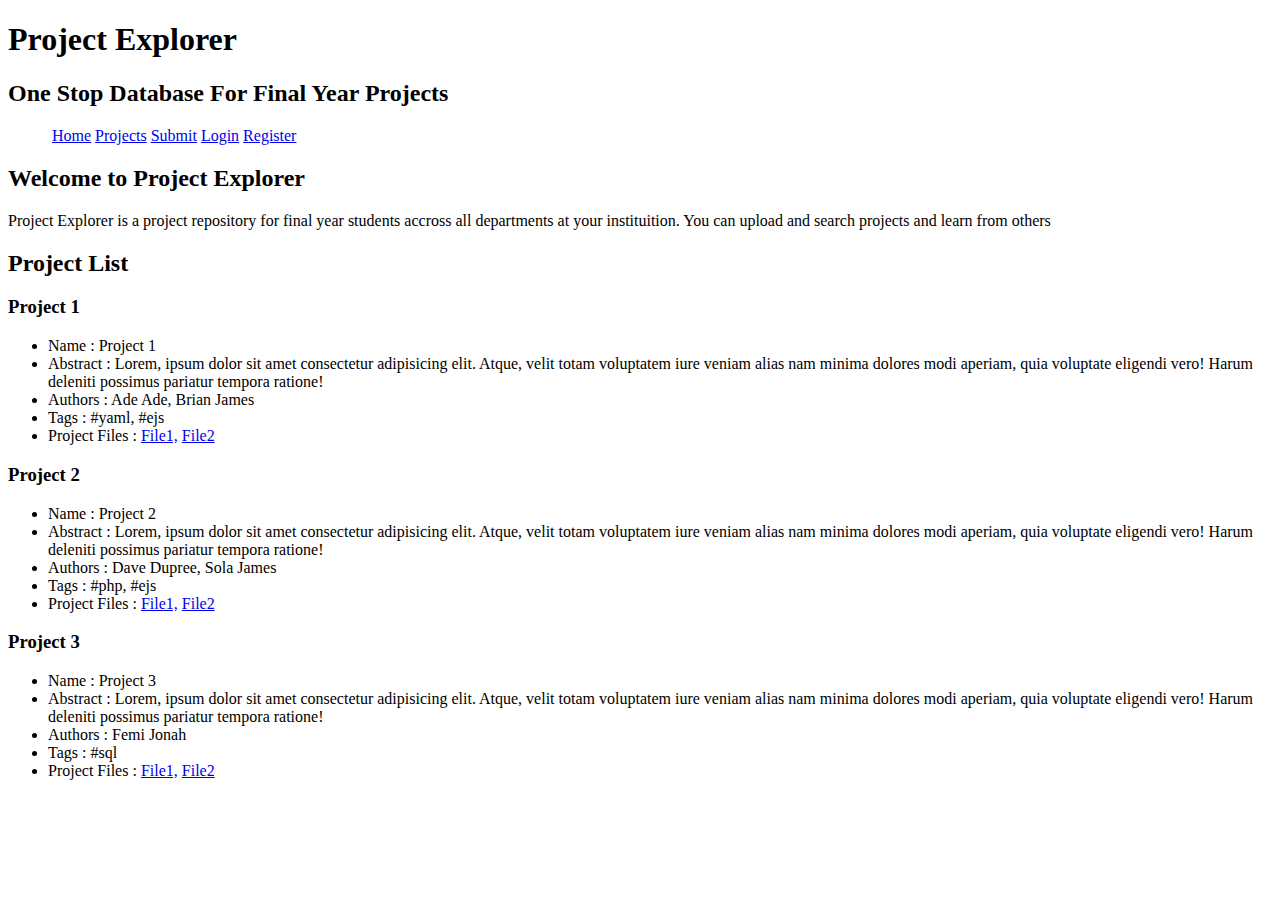
<file: app/public/project-explorer/index.html>
<!DOCTYPE html>
<html lang="en">
<head>
    <meta charset="UTF-8">
    <meta name="viewport" content="width=device-width, initial-scale=1.0">
    <title>Homepage</title>
</head>
<body>
    <h1>Project Explorer</h1>
    <h2>One Stop Database For Final Year Projects</h2>

    <nav>
        &nbsp;&nbsp;&nbsp;&nbsp;&nbsp;&nbsp;&nbsp;&nbsp;&nbsp;&nbsp;
        <a href="index.html">Home</a>
        <a href="search.html">Projects</a>
        <a href="createProject.html">Submit</a>
        <a href="login.html">Login</a>
        <a href="register.html">Register</a>
    </nav>

    <h2>Welcome to Project Explorer</h2>
        <p>Project Explorer is a project repository for final year students accross all departments at your instituition. You can upload and search projects and learn from others</p>
    <h2>Project List</h2>
    <h3>Project 1</h3>
        <ul>
            <li>Name : Project 1</li>
            <li>Abstract : Lorem, ipsum dolor sit amet consectetur adipisicing elit. Atque, velit totam voluptatem iure veniam alias nam minima dolores modi aperiam, quia voluptate eligendi vero! Harum deleniti possimus pariatur tempora ratione!</li>
            <li>Authors : Ade Ade, Brian James</li>
            <li>Tags : #yaml, #ejs</li>
            <li>Project Files : <a href="#">File1,</a> <a href="#">File2</a> </li>
        </ul>

        <h3>Project 2</h3>
        <ul>
            <li>Name : Project 2</li>
            <li>Abstract : Lorem, ipsum dolor sit amet consectetur adipisicing elit. Atque, velit totam voluptatem iure veniam alias nam minima dolores modi aperiam, quia voluptate eligendi vero! Harum deleniti possimus pariatur tempora ratione!</li>
            <li>Authors : Dave Dupree, Sola James</li>
            <li>Tags : #php, #ejs</li>
            <li>Project Files : <a href="#">File1,</a> <a href="#">File2</a> </li>
        </ul>

        <h3>Project 3</h3>
        <ul>
            <li>Name : Project 3</li>
            <li>Abstract : Lorem, ipsum dolor sit amet consectetur adipisicing elit. Atque, velit totam voluptatem iure veniam alias nam minima dolores modi aperiam, quia voluptate eligendi vero! Harum deleniti possimus pariatur tempora ratione!</li>
            <li>Authors : Femi Jonah</li>
            <li>Tags : #sql</li>
            <li>Project Files : <a href="#">File1,</a> <a href="#">File2</a> </li>
        </ul>
</body>
</html>
</file>
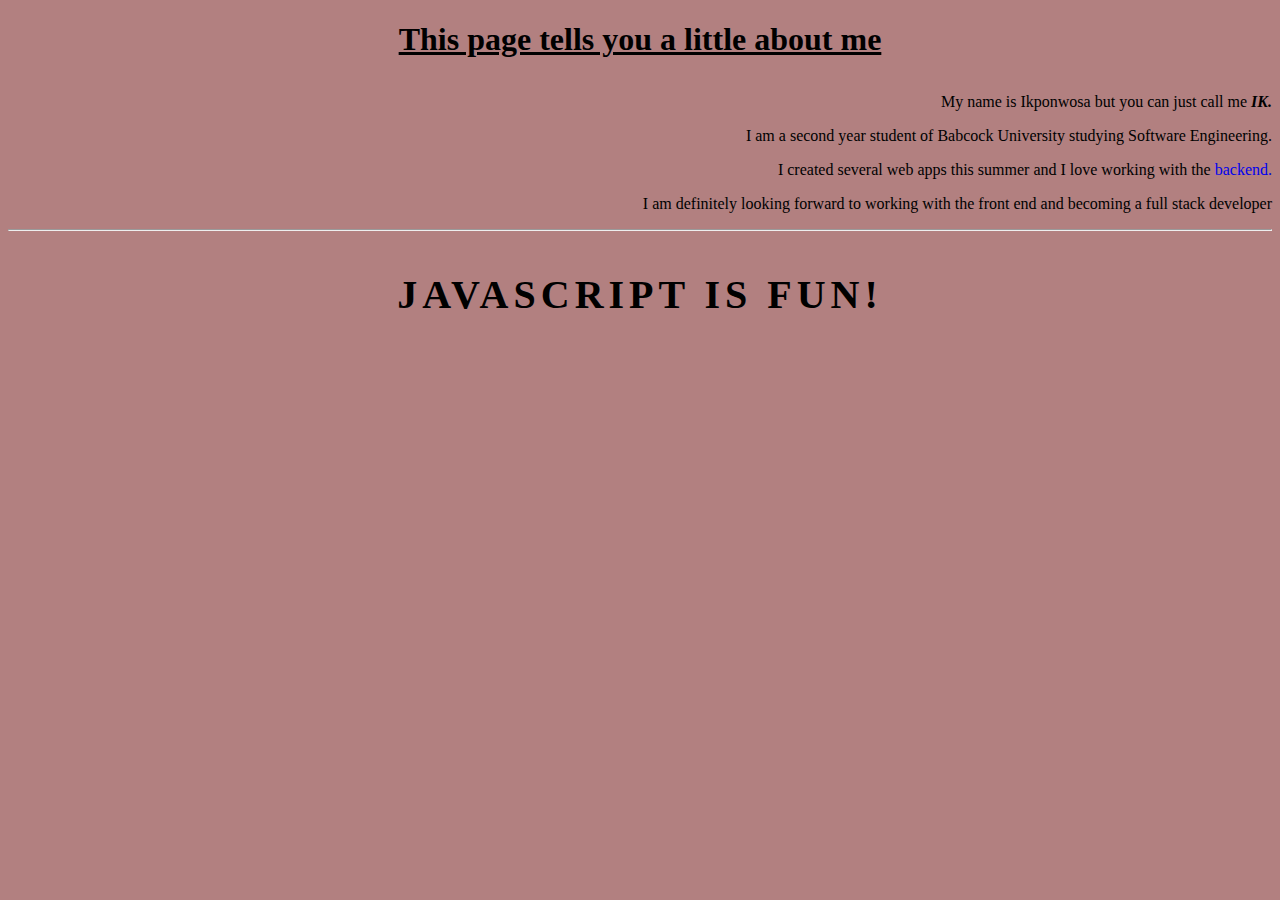
<file: app/public/challenge.html>
<!DOCTYPE html>
<html lang="en">
<head>
    <meta charset="UTF-8">
    <meta name="viewport" content="width=device-width, initial-scale=1.0">
    <link rel="stylesheet" href="style.css">
    <title>About Me</title>
</head>
<body>
    <h1>This page tells you a little about me</h1>
    <div>
    <p>My name is Ikponwosa but you can just call me <em>IK.</em></p>
    <p>I am a second year student of Babcock University studying Software Engineering.</p>
    <p>I created several web apps this summer and I love working with the <a href="https://my-recipe-app-01.herokuapp.com">backend.</a> </p>
    <p>I am definitely looking forward to working with the front end and becoming a full stack developer</p>
    </div>
    <hr>
    <h3>Javascript is fun!</h3>
    <!--DON'T FORGET TO WRITE SOMETHING ABOUT PROGRAMMING-->

</body>
</html>
</file>
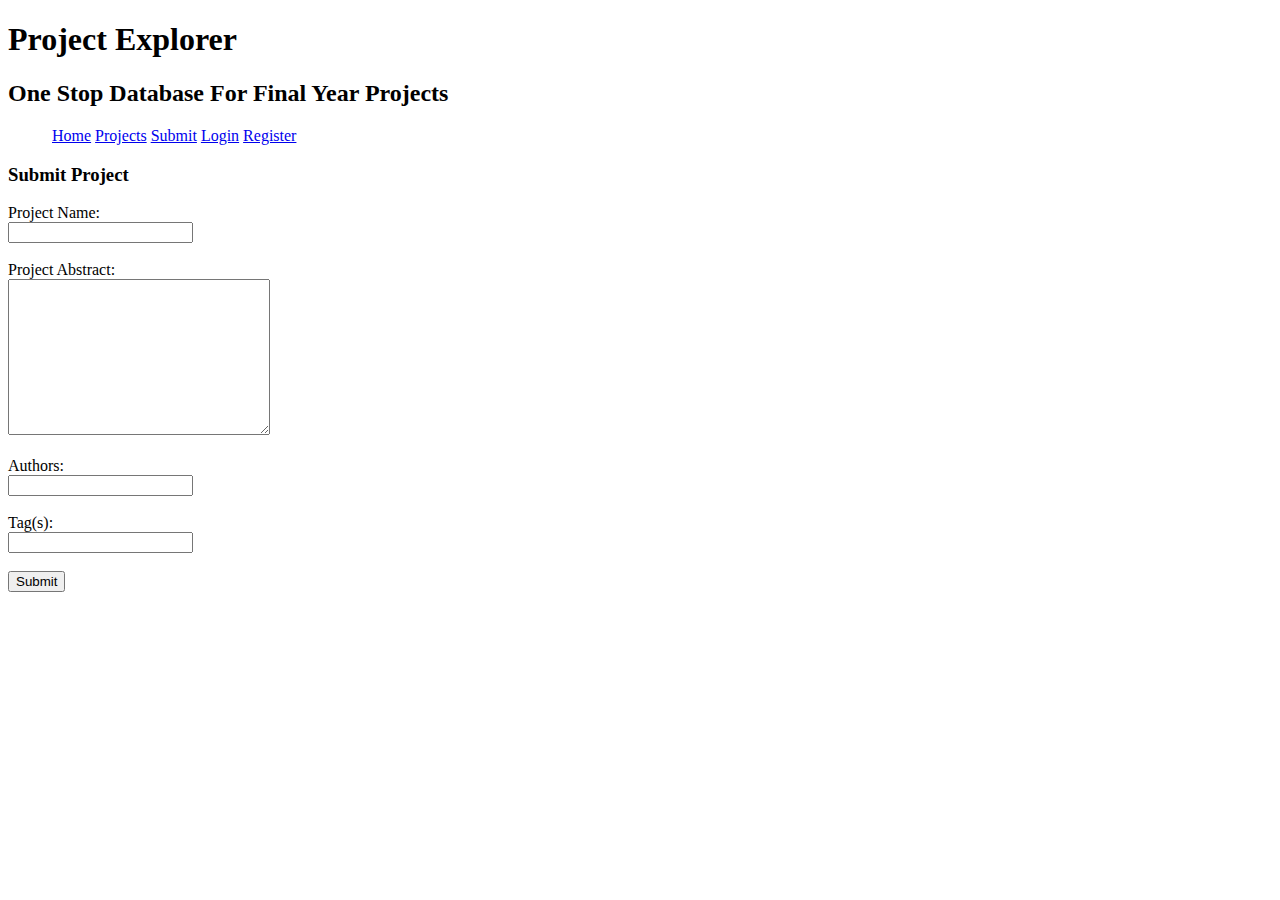
<file: app/public/project-explorer/createProject.html>
<!DOCTYPE html>
<html lang="en">
<head>
    <meta charset="UTF-8">
    <meta name="viewport" content="width=device-width, initial-scale=1.0">
    <title>Create Project</title>
</head>
<body>
    <h1>Project Explorer</h1>
    <h2>One Stop Database For Final Year Projects</h2>
    
    <nav>
        &nbsp;&nbsp;&nbsp;&nbsp;&nbsp;&nbsp;&nbsp;&nbsp;&nbsp;&nbsp;
        <a href="index.html">Home</a>
        <a href="#">Projects</a>
        <a href="createProject.html">Submit</a>
        <a href="login.html">Login</a>
        <a href="register.html">Register</a>
    </nav>

    <h3>Submit Project</h3>

    <form>
        <label for="name">Project Name:</label> <br>
        <input type="text" name="name"> <br><br>

        <label for="abstract">Project Abstract:</label> <br>
        <textarea name="abstract" i cols="30" rows="10"></textarea> <br><br>

        <label for="authors">Authors:</label> <br>
        <input type="text" name="authors"> <br><br>

        <label for="tags">Tag(s):</label> <br>
        <input type="text" name="tags"> <br><br>

        <input type="submit">
    </form>
</body>
</html>
</file>
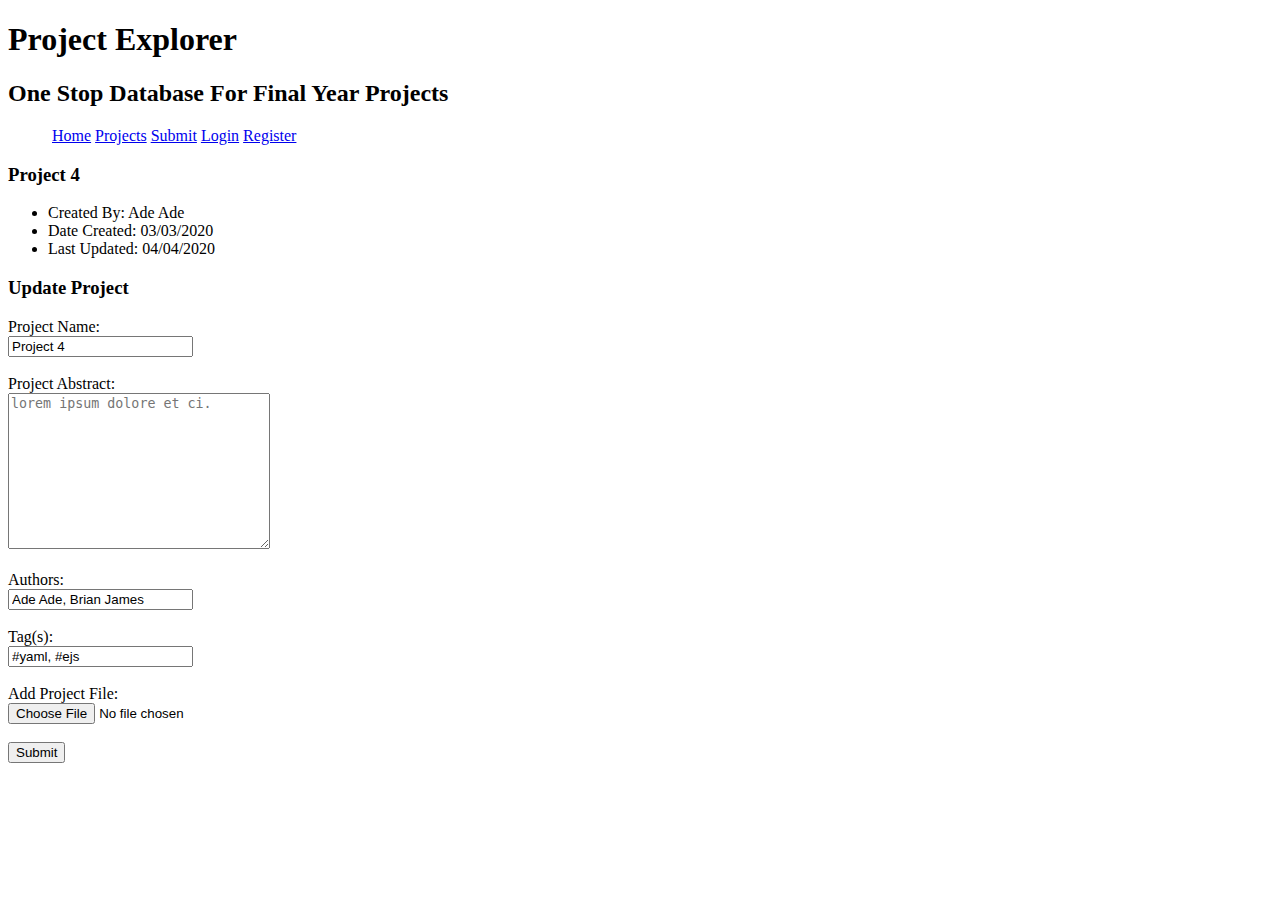
<file: app/public/project-explorer/editProject.html>
<!DOCTYPE html>
<html lang="en">
<head>
    <meta charset="UTF-8">
    <meta name="viewport" content="width=device-width, initial-scale=1.0">
    <title>Edit Project</title>
</head>
<body>
    <h1>Project Explorer</h1>
    <h2>One Stop Database For Final Year Projects</h2>
    
    <nav>
        &nbsp;&nbsp;&nbsp;&nbsp;&nbsp;&nbsp;&nbsp;&nbsp;&nbsp;&nbsp;
        <a href="index.html">Home</a>
        <a href="#">Projects</a>
        <a href="createProject.html">Submit</a>
        <a href="login.html">Login</a>
        <a href="register.html">Register</a>
    </nav>

    <h3>Project 4</h3>

    <ul>
        <li>Created By: Ade Ade</li>
        <li>Date Created: 03/03/2020</li>
        <li>Last Updated: 04/04/2020</li>
    </ul>

    <h3>Update Project</h3>

    <form>
        <label for="name">Project Name:</label> <br>
        <input type="text" name="name"  value="Project 4"> <br><br>

        <label for="abstract">Project Abstract:</label> <br>
        <textarea name="abstract" i cols="30" rows="10" placeholder="lorem ipsum dolore et ci."></textarea> <br><br>

        <label for="authors">Authors:</label> <br>
        <input type="text" name="authors" value="Ade Ade, Brian James"> <br><br>

        <label for="tags">Tag(s):</label> <br>
        <input type="text" name="tags" value="#yaml, #ejs"> <br><br>

        <label for="projectFile">Add Project File:</label> <br>
        <input type="file" name="projectFile"> <br><br>

        <input type="submit">
    </form>
</body>
</html>
</file>
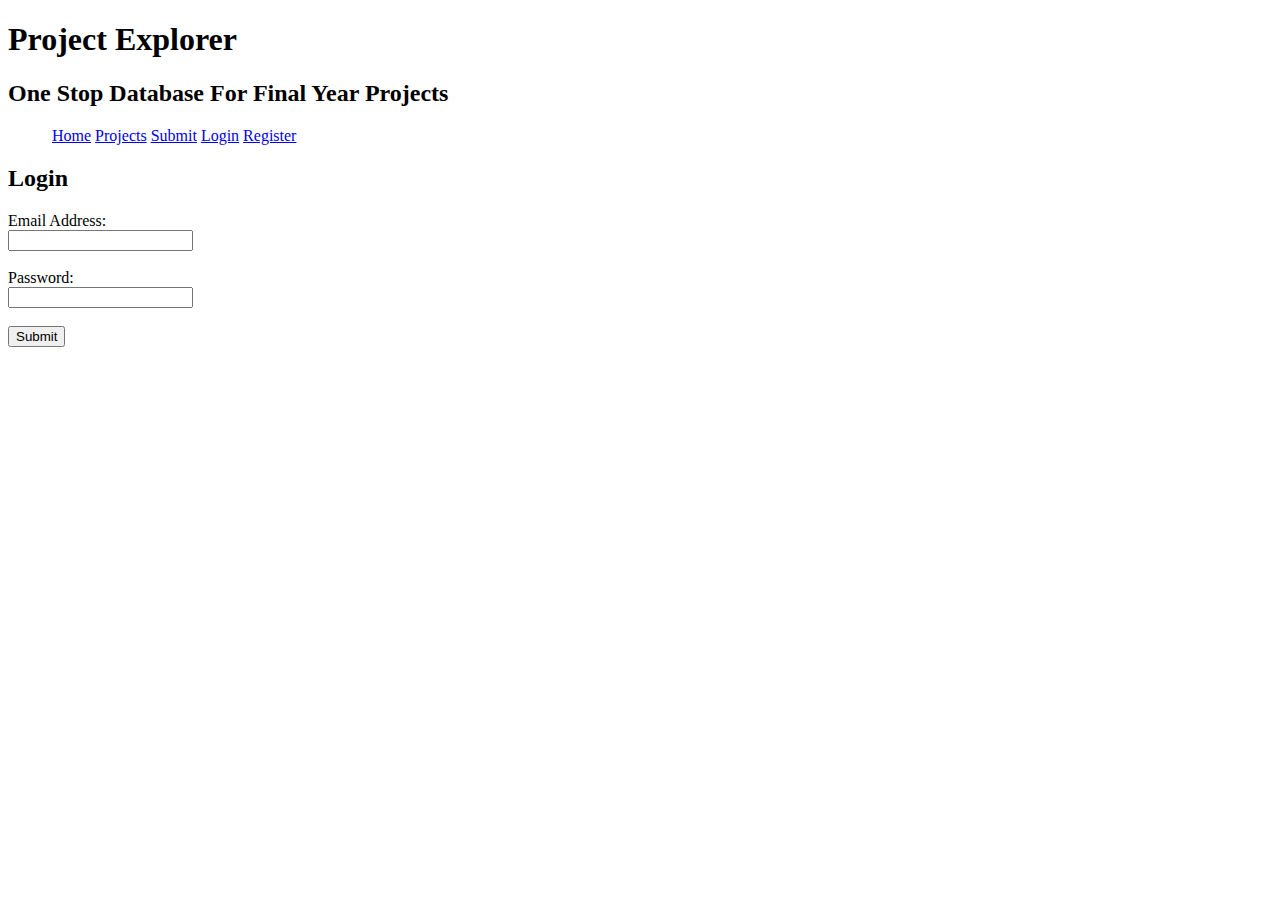
<file: app/public/project-explorer/login.html>
<!DOCTYPE html>
<html lang="en">
<head>
    <meta charset="UTF-8">
    <meta name="viewport" content="width=device-width, initial-scale=1.0">
    <title>Login</title>
</head>
<body>
    <h1>Project Explorer</h1>
    <h2>One Stop Database For Final Year Projects</h2>
    
    <nav>
        &nbsp;&nbsp;&nbsp;&nbsp;&nbsp;&nbsp;&nbsp;&nbsp;&nbsp;&nbsp;
        <a href="index.html">Home</a>
        <a href="#">Projects</a>
        <a href="createProject.html">Submit</a>
        <a href="login.html">Login</a>
        <a href="register.html">Register</a>
    </nav>
    
    <form>
        <h2>Login</h2>
        <label for="email">Email Address:</label> <br>
        <input type="email" name="email">  <br><br>

        <label for="password">Password:</label> <br>
        <input type="password" name="password">  <br><br>

        <input type="submit">
    </form>
    
</body>
</html>
</file>
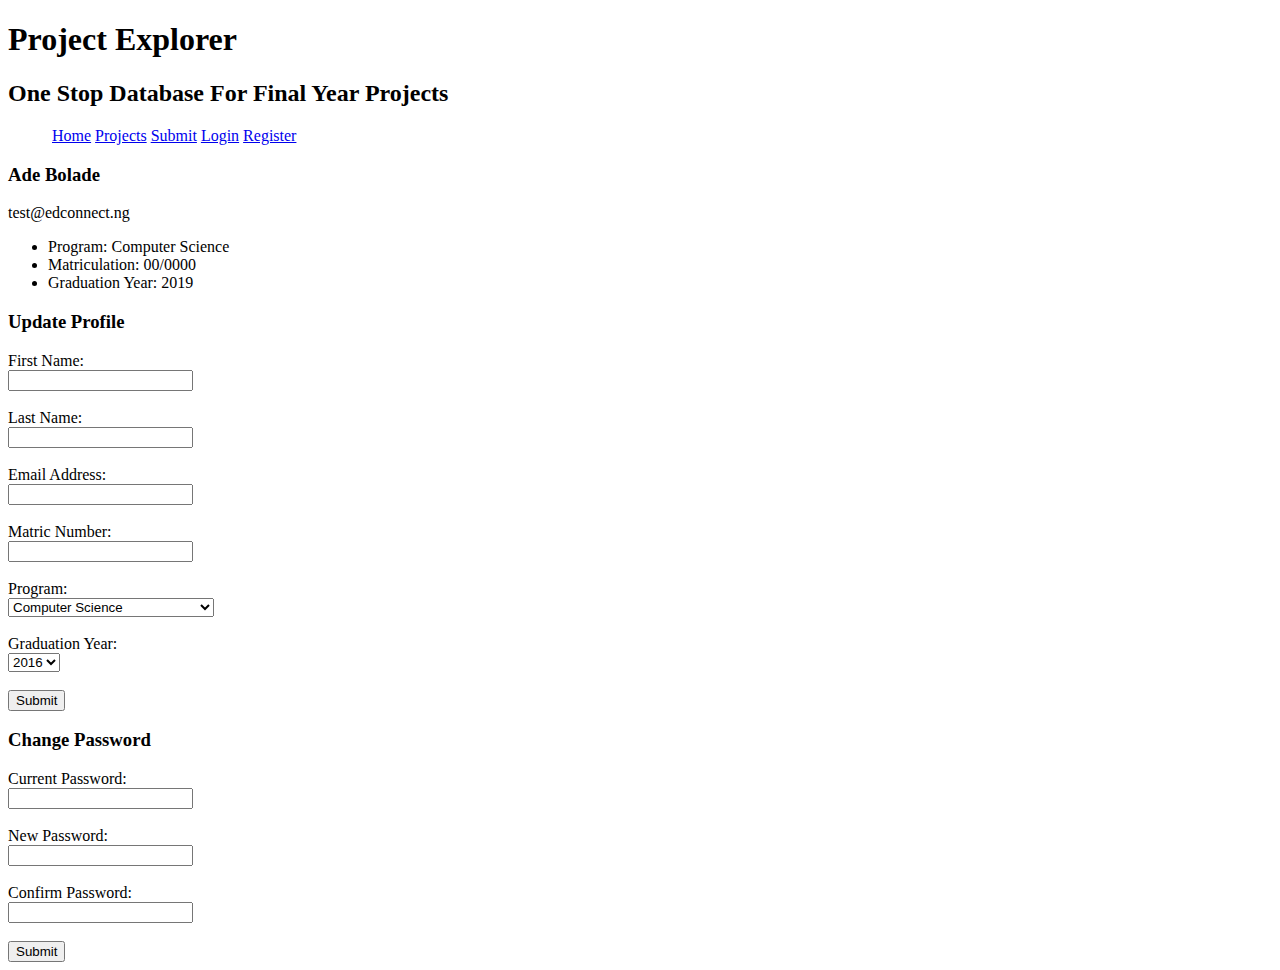
<file: app/public/project-explorer/profile.html>
<!DOCTYPE html>
<html lang="en">
<head>
    <meta charset="UTF-8">
    <meta name="viewport" content="width=device-width, initial-scale=1.0">
    <title>Profile Page</title>
</head>
<body>
    <h1>Project Explorer</h1>
    <h2>One Stop Database For Final Year Projects</h2>
    
    <nav>
        &nbsp;&nbsp;&nbsp;&nbsp;&nbsp;&nbsp;&nbsp;&nbsp;&nbsp;&nbsp;
        <a href="index.html">Home</a>
        <a href="#">Projects</a>
        <a href="createProject.html">Submit</a>
        <a href="login.html">Login</a>
        <a href="register.html">Register</a>
    </nav>
    
    <h3>Ade Bolade</h3>
    <p>test@edconnect.ng</p>

    <ul>
        <li>Program: Computer Science</li>
        <li>Matriculation: 00/0000</li>
        <li>Graduation Year: 2019</li>
    </ul>

    <h3>Update Profile</h3>

  <form>
    <label for="firstName">First Name:</label> <br>
    <input type="text" name="firstName"> <br><br>

    <label for="lastName">Last Name:</label> <br>
    <input type="text" name="lastName"> <br><br>

    <label for="email">Email Address:</label> <br>
    <input type="email" name="email">  <br><br>   

    <label for="matricNumber">Matric Number:</label> <br>
    <input type="text" name="matricNumber">  <br><br>

    <label for="program">Program:</label> <br>
    <select name="program" id="program">
        <option value="computer_science">Computer Science</option>
        <option value="computer_information_systems">Computer Information Systems</option>
        <option value="computer_technology">Computer Technology</option>
    </select> <br><br>

    <label for="graduationYear">Graduation Year:</label> <br>
    <select name="graduationYear" id="graduationYear">
        <option value="2016">2016</option>
        <option value="2017">2017</option>
        <option value="2018">2018</option>
        <option value="2019">2019</option>
        <option value="2020">2020</option>
    </select> <br><br>

    <input type="submit"> 
    
    <h3>Change Password</h3>

    <label for="currentPassword">Current Password:</label> <br>
    <input type="password" name="currentPassword">  <br><br>

    <label for="newPassword">New Password:</label> <br>
    <input type="password" name="newPassword">  <br><br>

    <label for="confirmPassword">Confirm Password:</label> <br>
    <input type="password" name="confirmPassword">  <br><br>

    <input type="submit">
  </form>
</body>
</html>
</file>
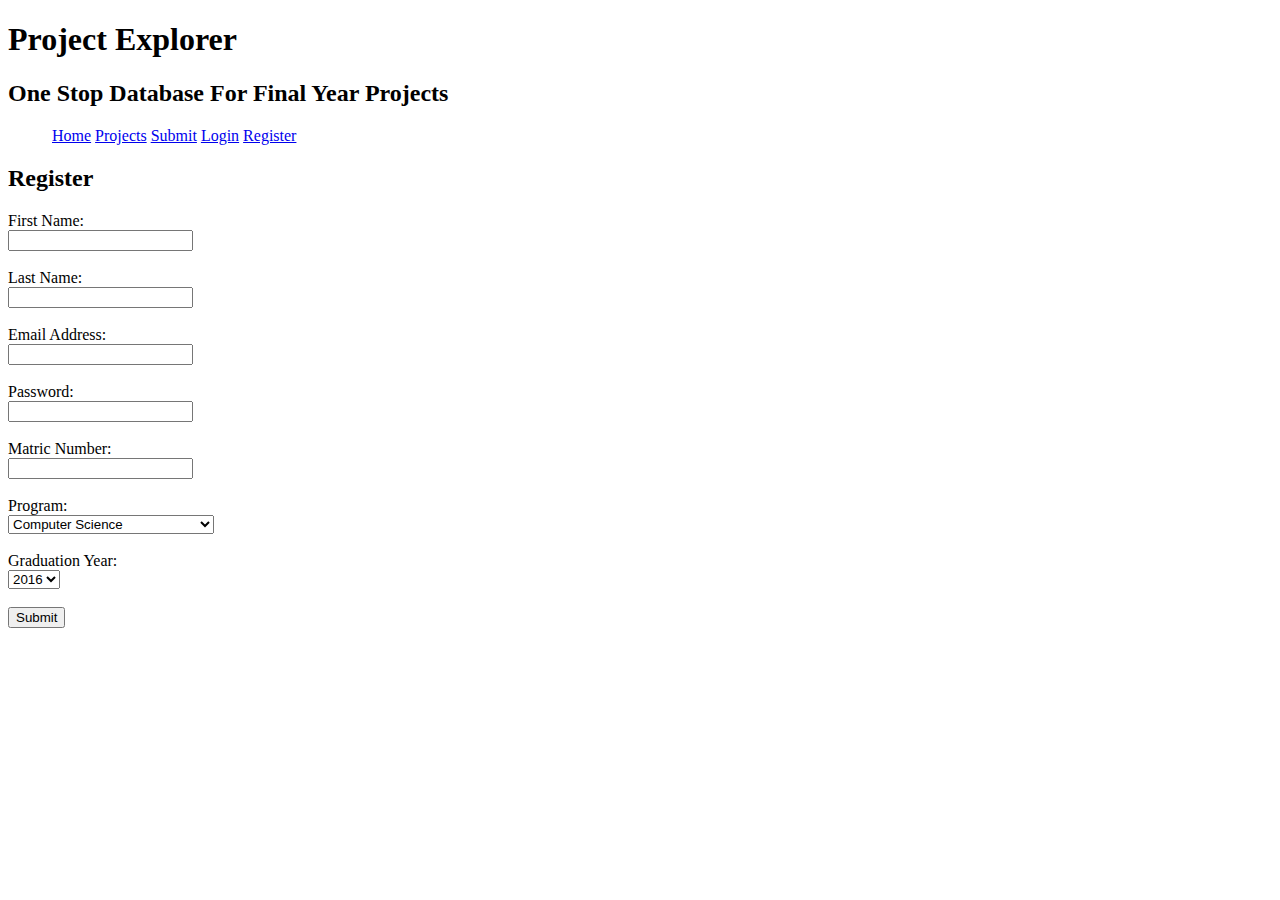
<file: app/public/project-explorer/register.html>
<!DOCTYPE html>
<html lang="en">
<head>
    <meta charset="UTF-8">
    <meta name="viewport" content="width=device-width, initial-scale=1.0">
    <title>SignUp</title>
</head>
<body>
    <h1>Project Explorer</h1>
    <h2>One Stop Database For Final Year Projects</h2>
    
    <nav>
        &nbsp;&nbsp;&nbsp;&nbsp;&nbsp;&nbsp;&nbsp;&nbsp;&nbsp;&nbsp;
        <a href="index.html">Home</a>
        <a href="#">Projects</a>
        <a href="createProject.html">Submit</a>
        <a href="login.html">Login</a>
        <a href="register.html">Register</a>
    </nav>
    
    <form>
        <h2>Register</h2>
        <label for="firstName">First Name:</label> <br>
        <input type="text" name="firstName"> <br><br>
        
        <label for="lastName">Last Name:</label> <br>
        <input type="text" name="lastName">  <br><br>

        <label for="email">Email Address:</label> <br>
        <input type="email" name="email">  <br><br>
        
        <label for="password">Password:</label> <br>
        <input type="password" name="password">  <br><br>

        <label for="matricNumber">Matric Number:</label> <br>
        <input type="text" name="matricNumber">  <br><br>

        <label for="program">Program:</label> <br>
        <select name="program" id="program">
            <option value="computer_science">Computer Science</option>
            <option value="computer_information_systems">Computer Information Systems</option>
            <option value="computer_technology">Computer Technology</option>
        </select> <br><br>

        <label for="graduationYear">Graduation Year:</label> <br>
        <select name="graduationYear" id="graduationYear">
            <option value="2016">2016</option>
            <option value="2017">2017</option>
            <option value="2018">2018</option>
            <option value="2019">2019</option>
            <option value="2020">2020</option>
        </select> <br><br>

        <input type="submit">
    </form>
</body>
</html>
</file>
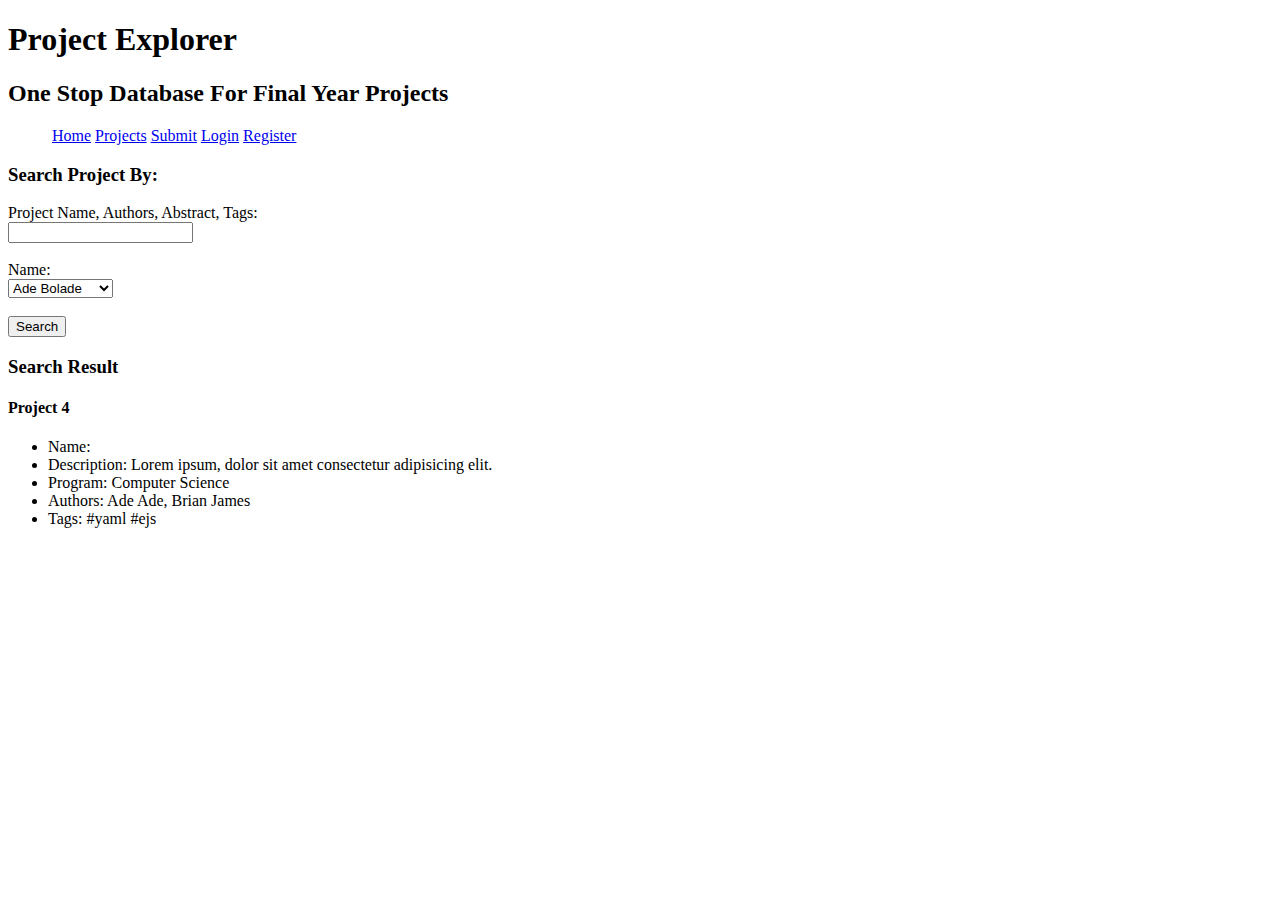
<file: app/public/project-explorer/search.html>
<!DOCTYPE html>
<html lang="en">
<head>
    <meta charset="UTF-8">
    <meta name="viewport" content="width=device-width, initial-scale=1.0">
    <title>Search</title>
</head>
<body>
    <h1>Project Explorer</h1>
    <h2>One Stop Database For Final Year Projects</h2>
    
    <nav>
        &nbsp;&nbsp;&nbsp;&nbsp;&nbsp;&nbsp;&nbsp;&nbsp;&nbsp;&nbsp;
        <a href="index.html">Home</a>
        <a href="#">Projects</a>
        <a href="createProject.html">Submit</a>
        <a href="login.html">Login</a>
        <a href="register.html">Register</a>
    </nav>

    <h3>Search Project By:</h3>

    <form>
        <label for="searchTerm">Project Name, Authors, Abstract, Tags:</label> <br>
        <input type="text" name="searchTerm" id=""> <br><br>

        <label for="authorName">Name:</label> <br>
        <select name="authorName" id="authorName">
            <option value="Ade Bolade">Ade Bolade</option>
            <option value="Brian Teleo">Brian Teleo</option>
            <option value="James Correy">James Correy</option>
        </select> <br><br>
        
        <input type="submit" value="Search"> 
    </form>

    <h3>Search Result</h3>
    <h4>Project 4</h4>
    
    <ul>
        <li>Name:</li>
        <li>Description: Lorem ipsum, dolor sit amet consectetur adipisicing elit.</li>
        <li>Program: Computer Science</li>
        <li>Authors: Ade Ade, Brian James</li>
        <li>Tags: #yaml #ejs</li>
    </ul>
</body>
</html>
</file>
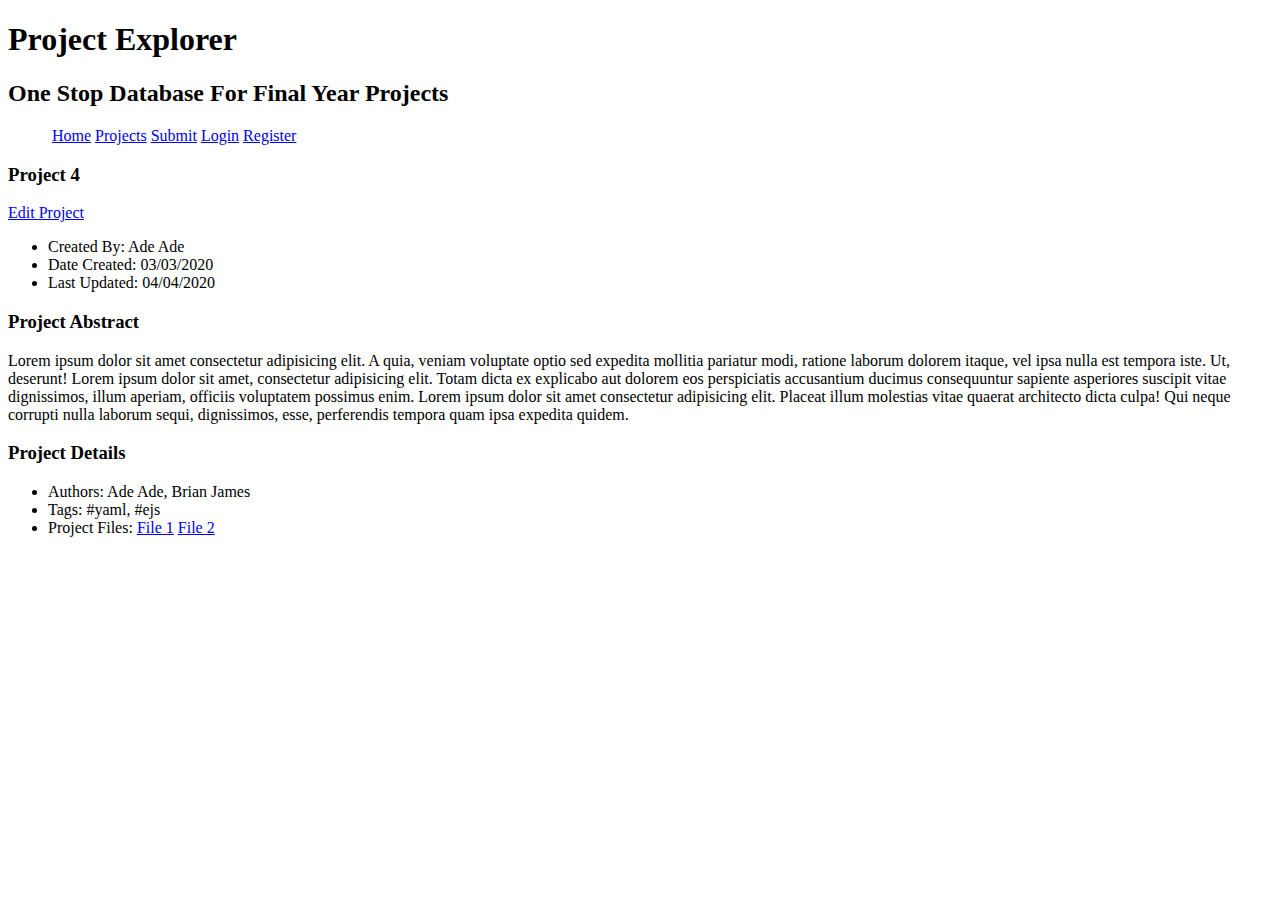
<file: app/public/project-explorer/viewProject.html>
<!DOCTYPE html>
<html lang="en">
<head>
    <meta charset="UTF-8">
    <meta name="viewport" content="width=device-width, initial-scale=1.0">
    <title>View Project</title>
</head>
<body>
    <h1>Project Explorer</h1>
    <h2>One Stop Database For Final Year Projects</h2>
    
    <nav>
        &nbsp;&nbsp;&nbsp;&nbsp;&nbsp;&nbsp;&nbsp;&nbsp;&nbsp;&nbsp;
        <a href="index.html">Home</a>
        <a href="#">Projects</a>
        <a href="createProject.html">Submit</a>
        <a href="login.html">Login</a>
        <a href="register.html">Register</a>
    </nav>

    <h3>Project 4</h3>
    <a href="editProject.html">Edit Project</a>

    <ul>
        <li>Created By: Ade Ade</li>
        <li>Date Created: 03/03/2020</li>
        <li>Last Updated: 04/04/2020</li>
    </ul>

    <h3>Project Abstract</h3>

    <p>Lorem ipsum dolor sit amet consectetur adipisicing elit. 
        A quia, veniam voluptate optio sed expedita mollitia pariatur modi, ratione laborum dolorem itaque, vel ipsa nulla est tempora iste. 
        Ut, deserunt! Lorem ipsum dolor sit amet, consectetur adipisicing elit. 
        Totam dicta ex explicabo aut dolorem eos perspiciatis accusantium ducimus consequuntur sapiente asperiores suscipit vitae dignissimos,
         illum aperiam, officiis voluptatem possimus enim. Lorem ipsum dolor sit amet consectetur adipisicing elit. Placeat illum molestias vitae
          quaerat architecto dicta culpa! Qui neque corrupti nulla laborum sequi, dignissimos, esse, perferendis tempora quam ipsa expedita quidem.</p>
    
    <h3>Project Details</h3>
    <ul>
        <li>Authors: Ade Ade, Brian James</li>
        <li>Tags: #yaml, #ejs</li>
        <li>Project Files: <a href="#">File 1</a> <a href="#">File 2</a></li>
    </ul>

</body>
</html>
</file>
<file: app/public/style.css>
body{
    background-color: rgba(113, 21, 21, .54);
}

h3{
    text-transform: uppercase;
    text-align: center;
    font-size: 40px;
    letter-spacing: 5px;
}
h3:hover{
    background-image: linear-gradient(120deg, #fa8072, #20b2aa);
}

h1{
    text-align: center;
    text-decoration: underline;
}

p{
    text-align: right;
}

p:first-child{
    margin-top: 35px;
}
p:first-child em{
    font-weight: bold;
}

a:link{
    text-decoration: none;
}

a:visited{
    color: beige;
}

a:hover{
    background-color: purple;
}
</file>
